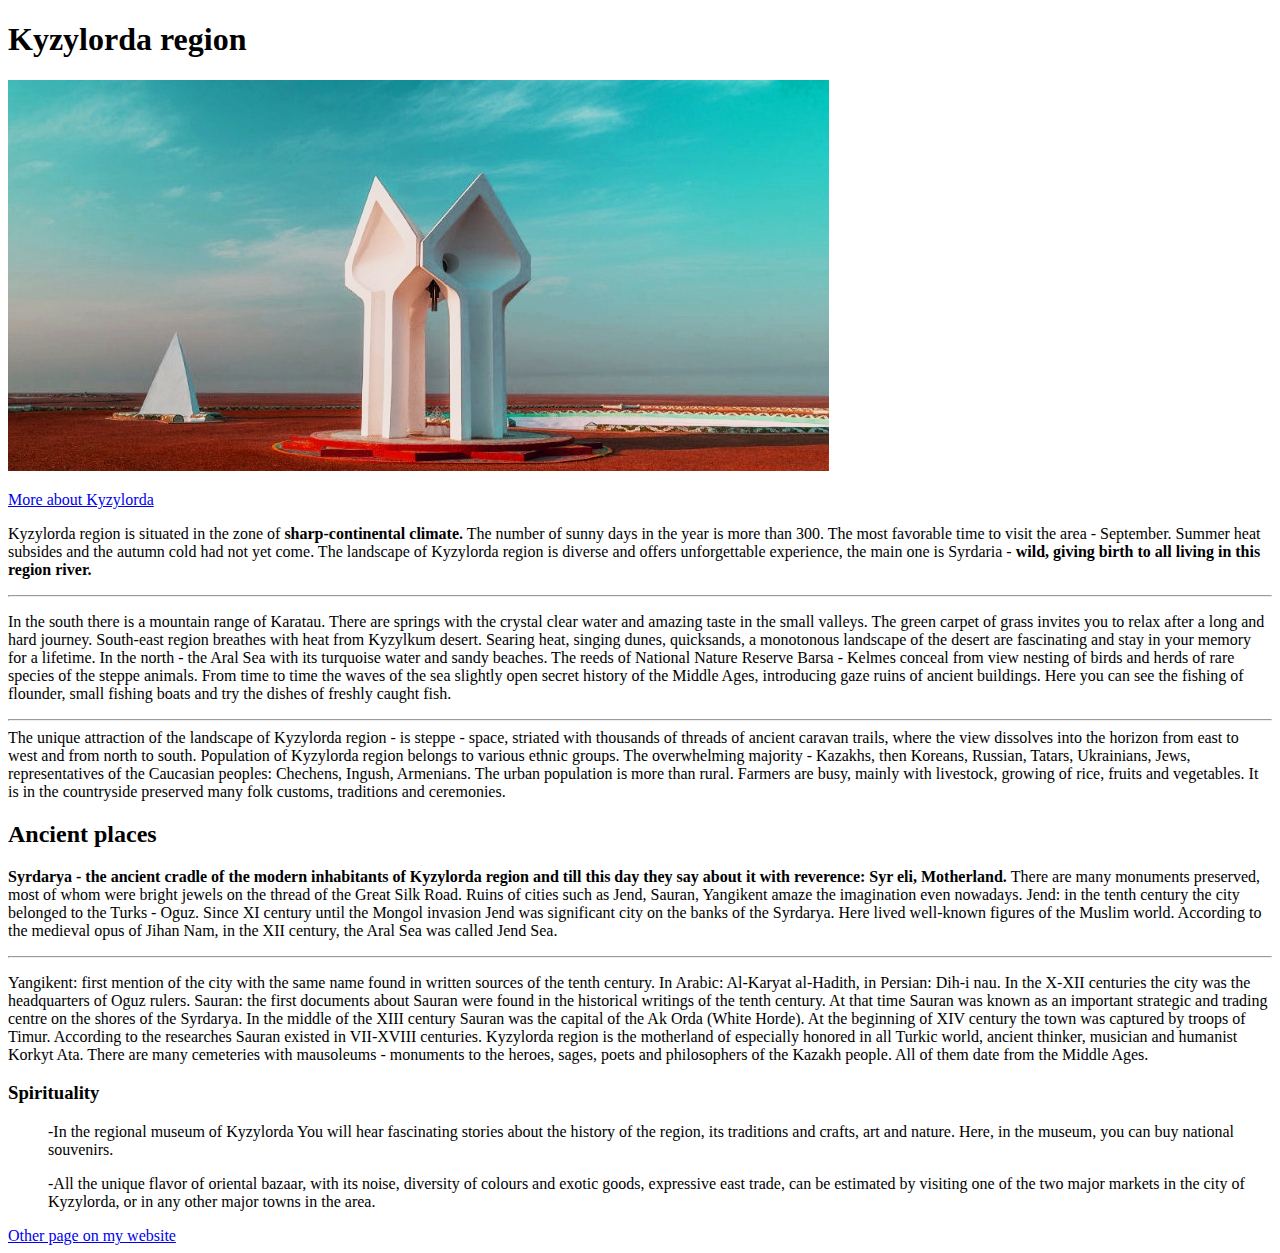
<file: index.html>
<!DOCTYPE html>
      <html lang="en">
<head>
        <meta charset="UTF-8">
        <title>My Hometown</title>
       </head>
       <body>
         <h1>Kyzylorda region</h1>
         <img src="Kyzylorda.jpeg" alt="Kyzylorda picture">
         <p>
         <a href="https://visitkazakhstan.kz/en/guide/information/10/0/">More about Kyzylorda</a>
         <p>Kyzylorda region is situated in the zone of <b>sharp-continental climate.</b> The number of sunny days in the year is more than 300. 
            The most favorable time to visit the area - September. Summer heat subsides and the autumn cold had not yet come. 
            The landscape of Kyzylorda region is diverse and offers unforgettable experience, the main one is Syrdaria - <b>wild, giving birth to all living in this region river.</b> 
           <hr> <p>In the south there is a mountain range of Karatau. There are springs with the crystal clear water and amazing taste in the small valleys. The green carpet of grass invites you to relax after a long and hard journey. 
            South-east region breathes with heat from Kyzylkum desert. Searing heat, singing dunes, quicksands, a monotonous landscape of the desert are fascinating and stay in your memory for a lifetime. In the north - the Aral Sea with its turquoise water and sandy beaches. The reeds of National Nature Reserve Barsa - Kelmes conceal from view nesting of birds and herds of rare species of the steppe animals. From time to time the waves of the sea slightly open secret history of the Middle Ages, introducing gaze ruins of ancient buildings. 
            Here you can see the fishing of flounder, small fishing boats and try the dishes of freshly caught fish.<p>
            <hr>The unique attraction of the landscape of Kyzylorda region - is steppe - space, striated with thousands of threads of ancient caravan trails, where the view dissolves into the horizon from east to west and from north to south. 
            Population of Kyzylorda region belongs to various ethnic groups. The overwhelming majority - Kazakhs, then Koreans, Russian, Tatars, Ukrainians, Jews, representatives of the Caucasian peoples: Chechens, Ingush, Armenians. The urban population is more than rural. Farmers are busy, mainly with livestock, growing of rice, fruits and vegetables. It is in the countryside preserved many folk customs, traditions and ceremonies. </p>
            <h2>Ancient places</h2>
            <p><b>Syrdarya - the ancient cradle of the modern inhabitants of Kyzylorda region and till this day they say about it with reverence: Syr eli, Motherland. </b>
                There are many monuments preserved, most of whom were bright jewels on the thread of the Great Silk Road. Ruins of cities such as Jend, Sauran, Yangikent amaze the imagination even nowadays. 
                Jend: in the tenth century the city belonged to the Turks - Oguz. Since XI century until the Mongol invasion Jend was significant city on the banks of the Syrdarya. Here lived well-known figures of the Muslim world. 
                According to the medieval opus of Jihan Nam, in the XII century, the Aral Sea was called Jend Sea. 
              <hr>  <p>Yangikent: first mention of the city with the same name found in written sources of the tenth century. In Arabic: Al-Karyat al-Hadith, in Persian: Dih-i nau. In the X-XII centuries the city was the headquarters of Oguz rulers. 
                Sauran: the first documents about Sauran were found in the historical writings of the tenth century. At that time Sauran was known as an important strategic and trading centre on the shores of the Syrdarya. In the middle of the XIII century Sauran was the capital of the Ak Orda (White Horde). At the beginning of XIV century the town was captured by troops of Timur. According to the researches Sauran existed in VII-XVIII centuries. 
                Kyzylorda region is the motherland of especially honored in all Turkic world, ancient thinker, musician and humanist Korkyt Ata. 
                There are many cemeteries with mausoleums - monuments to the heroes, sages, poets and philosophers of the Kazakh people. All of them date from the Middle Ages. </p>
                <h3>Spirituality</h3>
                <ol>-In the regional museum of Kyzylorda You will hear fascinating stories about the history of the region, its traditions and crafts, art and nature. Here, in the museum, you can buy national souvenirs. </ol>
                <ol>-All the unique flavor of oriental bazaar, with its noise, diversity of colours and exotic goods, expressive east trade, can be estimated by visiting one of the two major markets in the city of Kyzylorda, or in any other major towns in the area. </ol>
                <a href="picture.html">Other page on my website</a>
       </body>
      </html>
</file>
